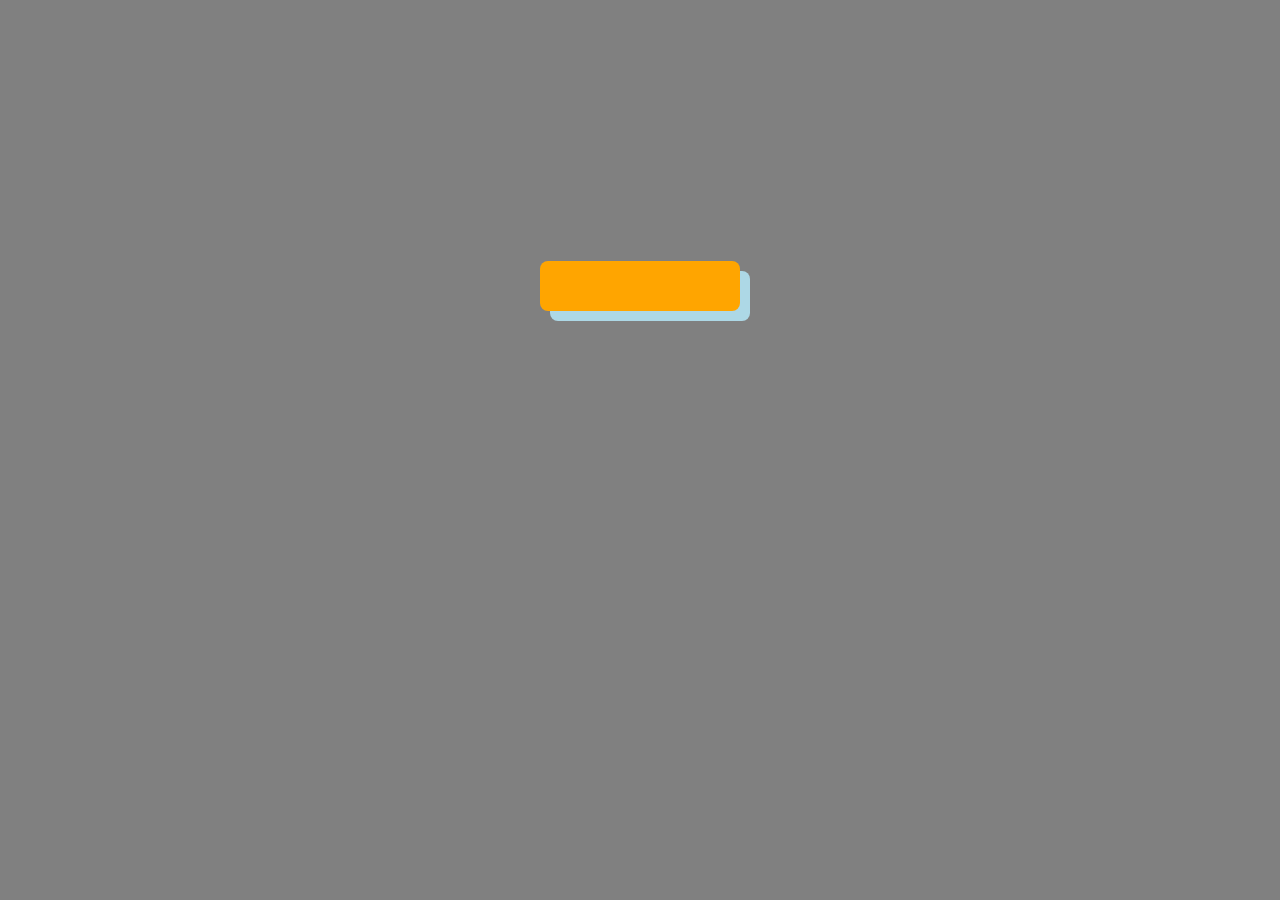
<file: Dom/DigitalClock/index.html>
<!DOCTYPE html>
<html lang="en">
  <head>
    <meta charset="UTF-8" />
    <meta name="viewport" content="width=device-width, initial-scale=1.0" />
    <title>Document</title>
  </head>
  <style>
    body {
      background-color: grey;
    }
    #container {
      display: flex;
      justify-content: center;
      align-items: center;
    }
    #clk {
      height: 50px;
      width: 200px;
      background-color: orange;
      margin-top: 20%;
      display: flex;
      justify-content: center;
      align-items: center;
      border-radius: 8px;
      box-shadow: 10px 10px lightblue;
    }
    span {
      color: white;
      justify-content: center;
      align-items: center;
      font-size: 33px;
      padding: 8px;
    }
  </style>
  <body>
    <div id="container">
      <div id="clk">
        <span id="localClock"></span>
      </div>
    </div>
  </body>
  <script>
    const time = document.getElementById("localClock");

    setInterval(() => {
      let date = new Date();
      time.innerHTML = date.toLocaleTimeString();
    }, 1000);
  </script>
</html>
</file>
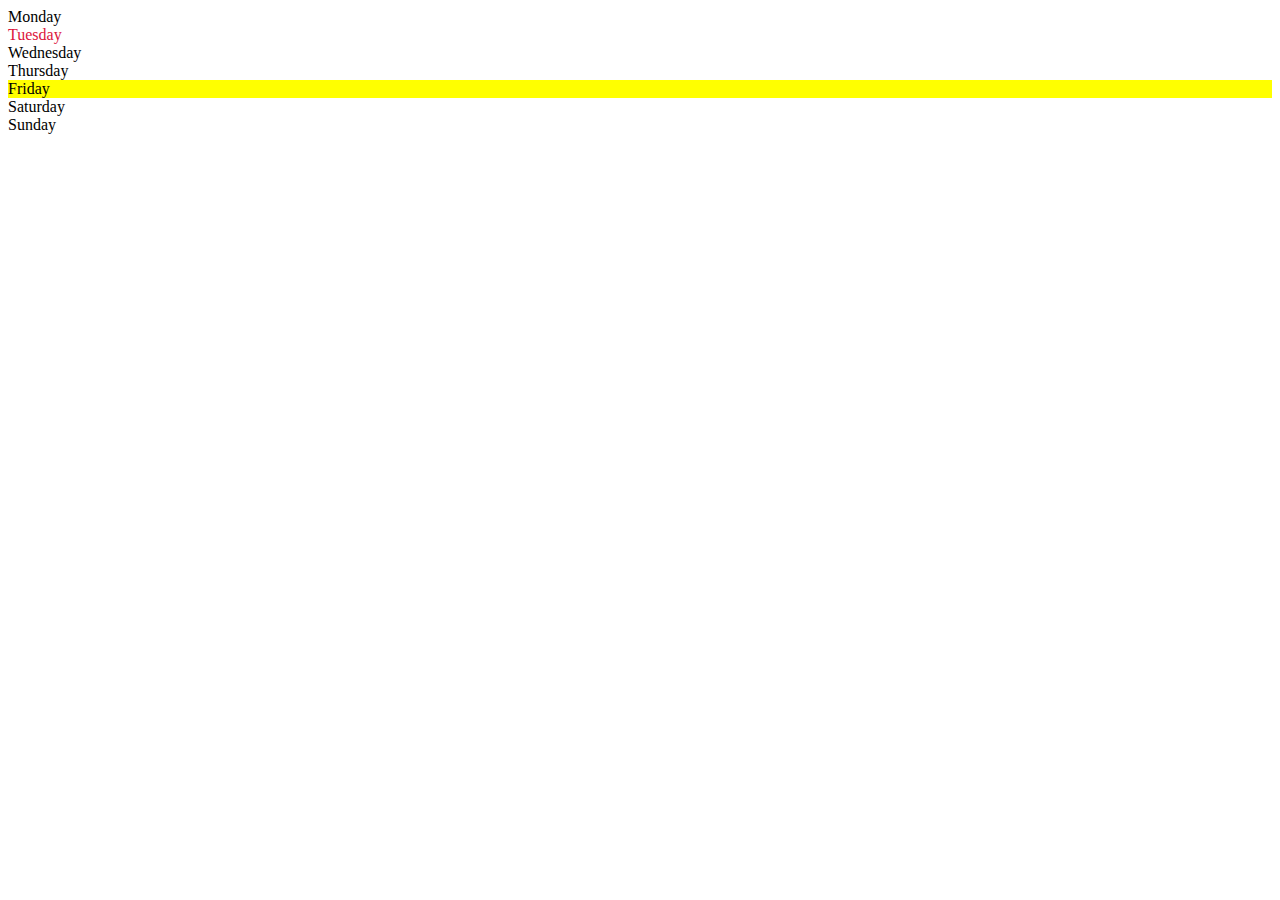
<file: Dom/Dom1/index.html>
<!DOCTYPE html>
<html lang="en">
  <head>
    <meta charset="UTF-8" />
    <meta name="viewport" content="width=device-width, initial-scale=1.0" />
    <title>My Document</title>
  </head>
  <body>
    <div class="parent">
      <div class="days">Monday</div>
      <div class="days">Tuesday</div>
      <div class="days">Wednesday</div>
      <div class="days">Thursday</div>
      <div class="days">Friday</div>
      <div class="days">Saturday</div>
      <div class="days">Sunday</div>
    </div>
  </body>
  <script>
    const parent = document.querySelector(".parent");
    // console.log(parent);
    // console.log(parent.children);
    // console.log(parent.children[1].innerHTML);
    // for (let i = 0; i < parent.children.length; i++) {
    //   console.log(parent.children[i].innerHTML);
    // }

    parent.children[1].style.color = "crimson";
    parent.children[4].style.backgroundColor = "yellow";

    const dayLast = document.querySelector(".days");
    console.log(dayLast);
    console.log(dayLast.parentElement);
    console.log(dayLast.nextElementSibling);
    console.log("NODES: ", parent.childNodes);
  </script>
</html>
</file>
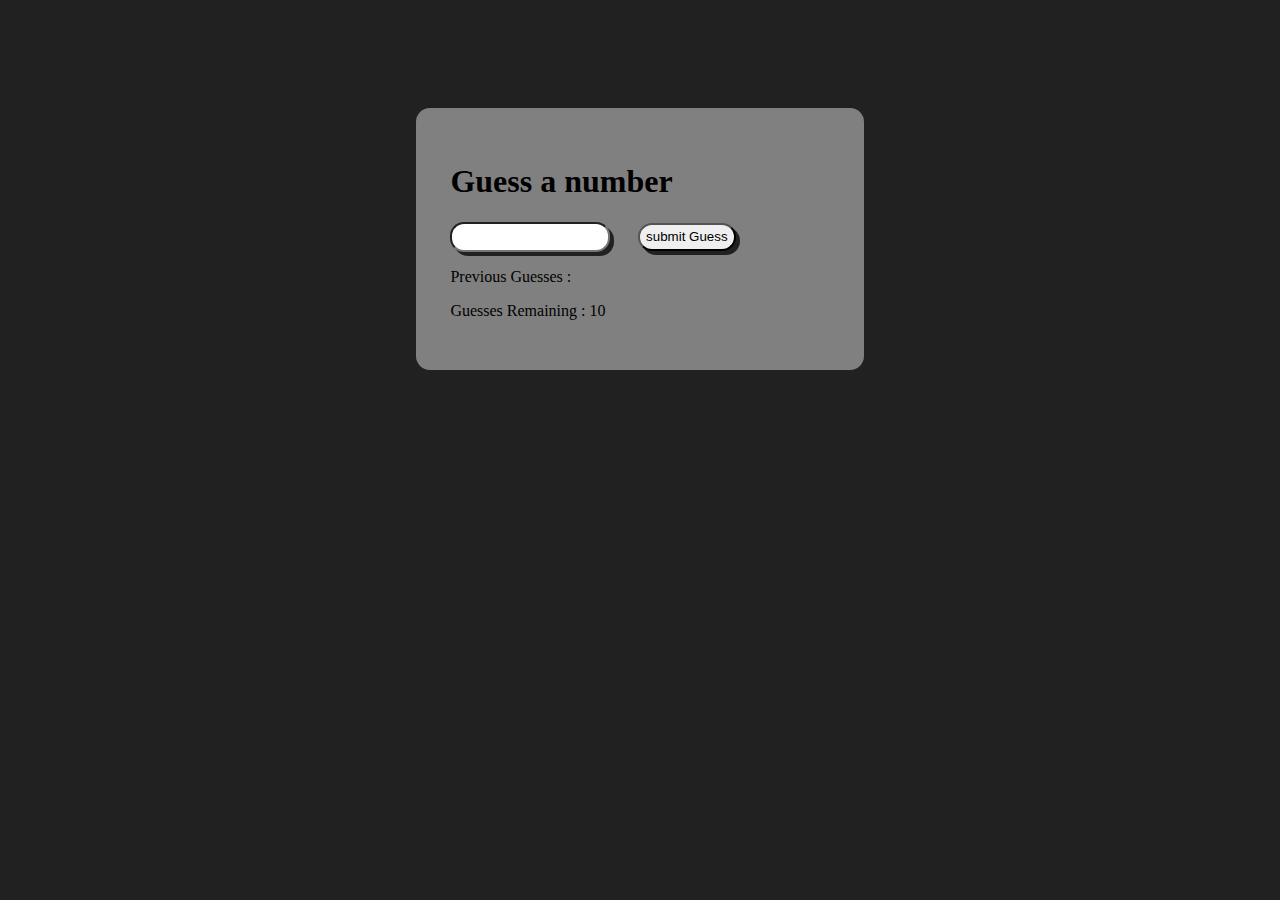
<file: Dom/GuessNum/index.html>
<!DOCTYPE html>
<html lang="en">
  <head>
    <meta charset="UTF-8" />
    <meta name="viewport" content="width=device-width, initial-scale=1.0" />
    <title>Document</title>
  </head>
  <style>
    body {
      background-color: #212121;
      display: flex;
      justify-content: center;
      align-items: center;
    }
    .container {
      margin-top: 100px;
      background-color: grey;
      width: 30%;
      padding: 34px;
      border-radius: 14px;
    }
    #userInput {
      border-radius: 14px;
      height: 24px;
      box-shadow: 4px 4px #212121;
      width: 40%;
    }
    #submitBtn {
      border-radius: 14px;
      height: 28px;
      box-shadow: 4px 4px #212121;
      margin-left: 24px;
    }
  </style>
  <body>
    <div class="container">
      <form>
        <h1>Guess a number</h1>
        <input type="text" id="userInput" />
        <input type="submit" id="submitBtn" value="submit Guess" />
      </form>
      <div class="resultParas">
        <p>Previous Guesses :<span class="guesses"></span></p>
        <p>Guesses Remaining : <span class="lastResult">10</span></p>
        <p class="lowOrHigh"></p>
      </div>
    </div>
  </body>
  <script>
    // script here
    let randomNum = parseInt(Math.random() * 10 + 1);

    const subbtn = document.getElementById("submitBtn");
    const userInput = document.getElementById("userInput");
    const guessSlot = document.querySelector(".guesses");
    const remaining = document.querySelector(".lastResult");
    const lowOrHigh = document.querySelector(".lowOrHigh");
    const startOver = document.querySelector(".resultParas");

    const p = document.createElement("p");

    let prevGuess = [];
    let numGuess = 1;
    let playGame = true;

    //if check

    if (playGame) {
      subbtn.addEventListener("click", (e) => {
        e.preventDefault();
        const guess = parseInt(userInput.value);
        console.log(guess);
        validateGuess(guess);
      });
    }

    // function to validate input
    function validateGuess(guess) {
      if (isNaN(guess)) {
        alert("Please enter correct value");
      } else if (guess < 1) {
        alert("Please enter number more than 0");
      } else if (guess > 100) {
        alert("Please enter number less than 100");
      } else {
        prevGuess.push(guess);
        if (numGuess === 11) {
          displayGuess(guess);
          displayMessage(`Game Over. Random number was ${randomNum}`);
          endGame();
        } else {
          displayGuess(guess);
          checkGuess(guess);
        }
      }
    }

    function checkGuess(guess) {
      if (guess === randomNum) {
        displayMessage(`you guessed it right`);
        endGame();
      } else if (guess < randomNum) {
        displayMessage(`num is tooo low`);
      } else if (guess > randomNum) {
        displayMessage(`Num is too high`);
      }
    }

    function displayGuess(guess) {
      userInput.value = "";
      guessSlot.innerHTML += `${guess}, `;
      numGuess++;
      remaining.innerHTML = `${10 - numGuess}`;
    }

    function displayMessage(message) {
      lowOrHigh.innerHTML = `<h2>${message}</h2>`;
    }

    function endGame() {
      userInput.value = "";
      userInput.setAttribute("disabled", "");
      p.classList.add("button");
      p.innerHTML = `<h2 id="newGame">start new game</h2>`;
      startOver.appendChild(p);
      newGame();
    }

    function newGame() {
      const newGmaeBtn = document.querySelector("#newGame");
      newGmaeBtn.addEventListener("click", (e) => {
        randomNum = parseInt(Math.random() * 10 + 1);
        prevGuess = [];
        numGuess = 1;
        guessSlot.innerHTML = "";
        remaining.innerHTML = `${11 - numGuess}`;
        userInput.removeAttribute("disabled");
        startOver.removeChild(p);
        lowOrHigh.innerHTML = "";
        playGame = true;
      });
    }
  </script>
</html>
</file>
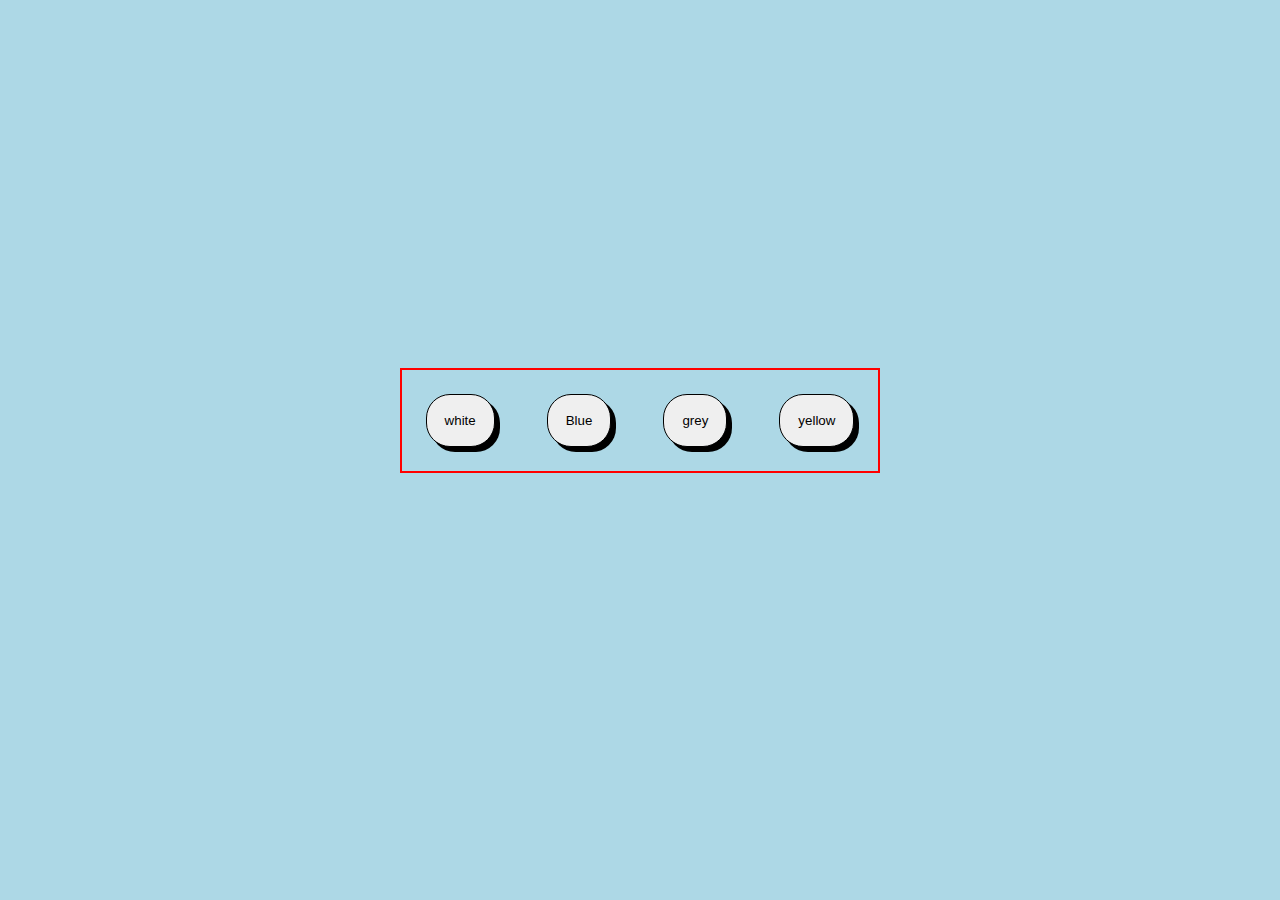
<file: Dom/Project1/index.html>
<!DOCTYPE html>
<html lang="en">
  <head>
    <meta charset="UTF-8" />
    <meta name="viewport" content="width=device-width, initial-scale=1.0" />
    <title>Document</title>
    <link rel="stylesheet" href="./style.css" />
  </head>
  <body>
    <div class="container">
      <button id="white">white</button>
      <button id="blue">Blue</button>
      <button id="grey">grey</button>
      <button id="yellow">yellow</button>
    </div>
  </body>
  <script src="./script.js"></script>
</html>
</file>
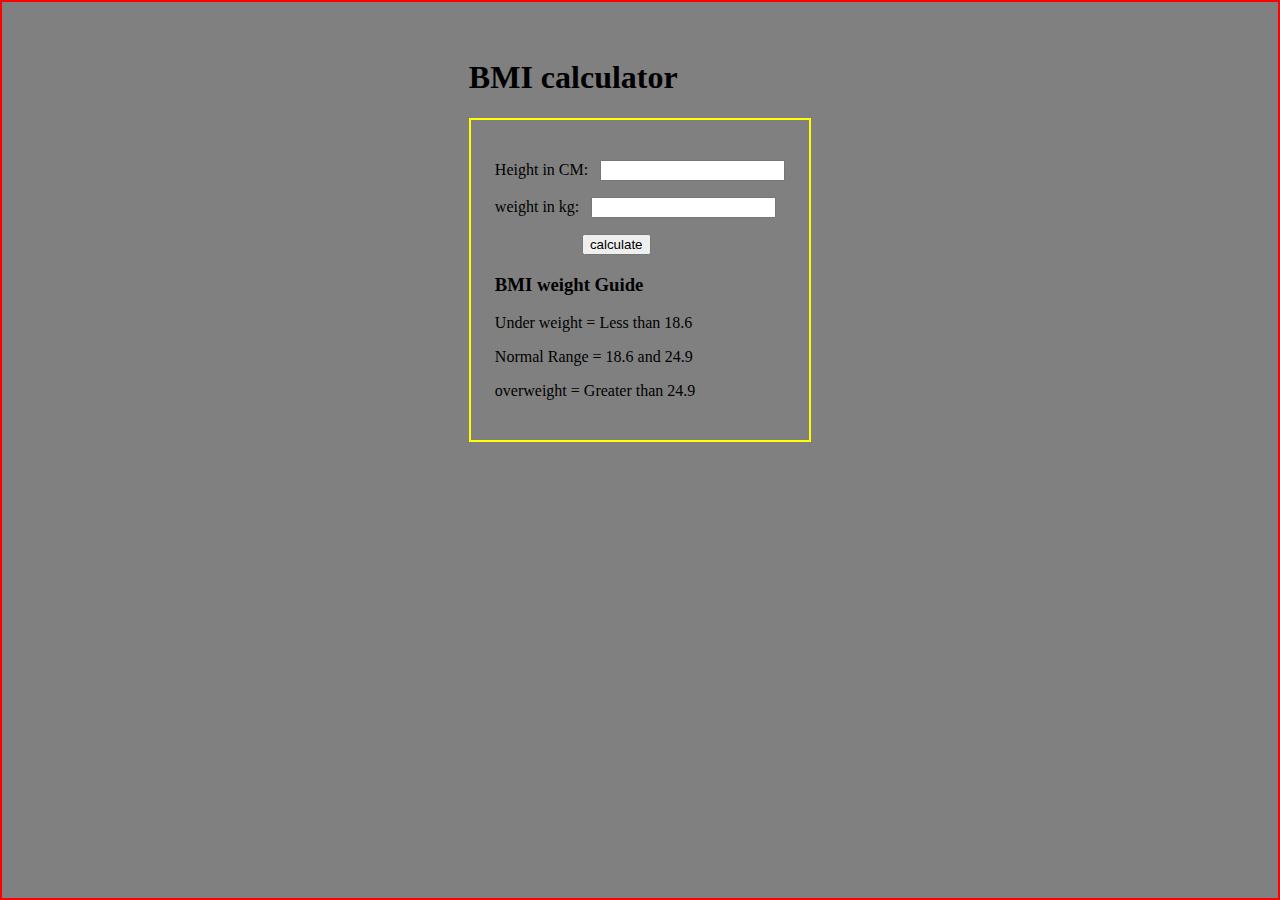
<file: Dom/Project2/index.html>
<!DOCTYPE html>
<html lang="en">
  <head>
    <meta charset="UTF-8" />
    <meta name="viewport" content="width=device-width, initial-scale=1.0" />
    <title>Document</title>
    <link rel="stylesheet" href="./style.css" />
  </head>
  <body>
    <div class="container">
      <h1>BMI calculator</h1>
      <form>
        <p><label>Height in CM:</label><input type="text" id="height" /></p>
        <p><label>weight in kg:</label><input type="text" id="weight" /></p>
        <button>calculate</button>
        <div id="results"></div>
        <div id="weight-guide">
          <h3>BMI weight Guide</h3>
          <p>Under weight = Less than 18.6</p>
          <p>Normal Range = 18.6 and 24.9</p>
          <p>overweight = Greater than 24.9</p>
        </div>
      </form>
    </div>
  </body>
  <script src="./script.js"></script>
</html>
</file>
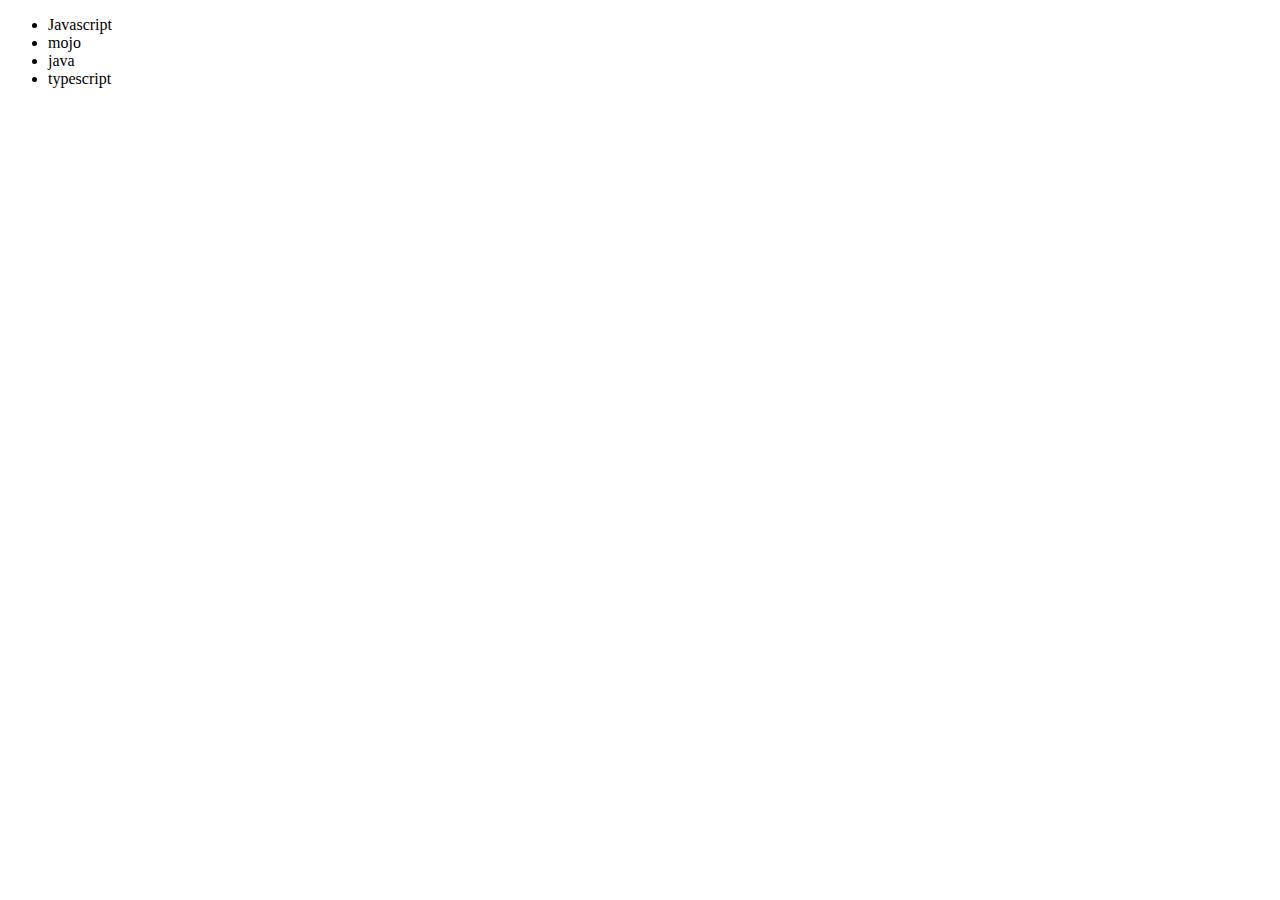
<file: Dom/Dom1/advanceDom.html>
<!DOCTYPE html>
<html lang="en">
  <head>
    <meta charset="UTF-8" />
    <meta name="viewport" content="width=device-width, initial-scale=1.0" />
    <title>Document</title>
  </head>
  <body>
    <ul class="Language">
      <li>Javascript</li>
    </ul>
  </body>
  <script>
    function addLanguage(langName) {
      const li = document.createElement("li");
      li.innerHTML = langName;
      document.querySelector(".Language").appendChild(li);
    }
    addLanguage("python");
    addLanguage("java");
    addLanguage("typescript");
    addLanguage("c++");

    const secondLang = document.querySelector("li:nth-child(2)");
    const newLi = document.createElement("li");
    newLi.textContent = "mojo";
    secondLang.replaceWith(newLi);

    //remove
    const lastlang = document.querySelector("li:last-child");
    lastlang.remove();
  </script>
</html>
</file>
<file: Dom/Project1/style.css>
body {
  background-color: lightblue;
  display: flex;
  align-items: center;
  justify-content: center;
}
.container {
  border: 2px solid red;
  margin-top: 40vh;
}

button {
  margin: 24px;
  padding: 18px;
  border-radius: 24px;
  border: 1px solid black;
  box-shadow: 5px 5px;
  cursor: pointer;
}
button:active {
  background-color: grey;
  box-shadow: 0 5px #666;
  transform: translateY(4px);
}
</file>
<file: Dom/Project2/style.css>
body {
  background-color: grey;
  display: flex;
  justify-content: center;
  border: 2px solid red;
  box-sizing: border-box;
  padding: 0;
  margin: 0;
  height: 100vh;
}

.container {
  margin-top: 36px;
}
input {
  margin-left: 12px;
}
form {
  justify-content: center;
  align-items: center;
  border: 2px solid yellow;
  padding: 24px;
}
button {
  margin-left: 30%;
}
</file>
